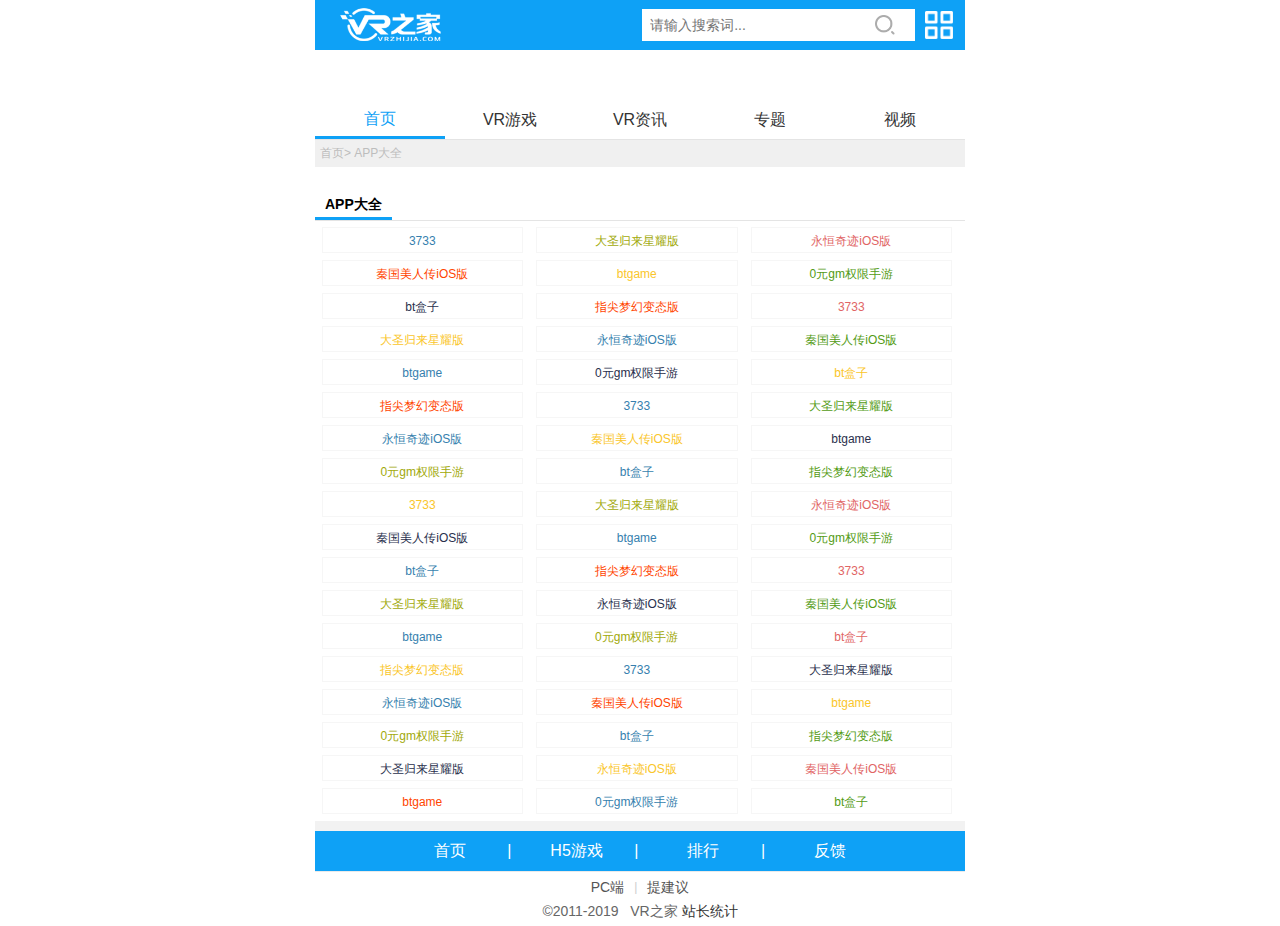
<file: apps.html>
<!DOCTYPE html>
<html lang="en">
        <head>
        <meta http-equiv="Content-Type" content="text/html; charset=utf-8">
        <meta http-equiv="X-UA-Compatible" content="IE=edge,chrome=1" />
        <meta name="renderer" content="webkit">
        <meta name="viewport" content="width=device-width, initial-scale=1.0, user-scalable=no, minimum-scale=1.0, maximum-scale=1.0">
        <meta name="format-detection" content="telephone=no,email=no,adress=no" />
        <title>VR游戏_VR游戏推荐_VR虚拟现实游戏下载 - VR之家</title>
        <meta name="keywords" content="VR游戏,VR游戏推荐,VR虚拟现实游戏,VR游戏下载,好玩的VR游戏推荐">
        <meta name="description" content="VR之家专注于为用户提供最新VR游戏下载,VR虚拟现实游戏下载,好玩的VR游戏免费下载服务平台。">
        <meta http-equiv="Cache-Control" content="no-transform" />
        <meta http-equiv="Cache-Control" content="no-siteapp" />
        <meta name="applicable-device" content="mobile">
        <link rel="stylesheet" href="lib/css/base.css">
        <link rel="stylesheet" href="lib/css/apps.css">
        <script src="lib/js/jquery.min.js"></script>
        <script src="lib/js/common.js"></script>
        <script type="application/ld+json">
            {
            "@context": "https://ziyuan.baidu.com/contexts/cambrian.jsonld",
            "@id": "http://m.vrzhijia.com/game/",
            "appid": "",
            "title": "VR游戏_VR游戏推荐_VR虚拟现实游戏下载",
            "images": [],
            "description": "VR之家专注于为用户提供最新VR游戏下载,VR虚拟现实游戏下载,好玩的VR游戏免费下载服务平台。",
            "upDate": "2019-05-06T08:43:25"
            }
        </script>
    </head>
    <body>
        <!-- 公共头部 开始 -->
                <div class="cover"></div>
        <div class="hide-menu">
            <div class="hd">
                <em></em>
                <span>快捷导航</span>
            </div>
            <ul class="hide-nav">
                <li><a href="/"><i></i>首页</a></li>
                <li><a href="/game/"><i></i>VR游戏</a></li>
                <li><a href="/azvr/"><i></i>安卓VR</a></li>
                <li><a href="/pcvr/"><i></i>PC VR</a></li>
                <li><a href="/iosvr/"><i></i>IOS VR</a></li>
                <li><a href="/soft/"><i></i>VR应用</a></li>
                <li><a href="/vrzy/"><i></i>VR资源</a></li>
                <li><a href="/zixun/"><i></i>VR资讯</a></li>
                <li><a href="/pingce/"><i></i>评测</a></li>
                <li><a href="/zhuanti/"><i></i>专题</a></li>
                <li><a href="/rank/"><i></i>排行</a></li>
                <li><a href="/shipin/"><i></i>VR视频</a></li>
            </ul>
        </div>
        <div class="h-top header-fixed">
            <div class="android-header">
                <a href="/">
                    <img src="lib/images/bule-logo.png" alt="VR之家" class="tongyi fl">
                </a>
                <a href="javascript:void(0)" title="快捷导航">
                    <div class="top-more fr"></div>
                </a>
                <div class="top-search">
                    <form method="post" action="/e/search/index.php">
                        <input type="hidden" name="show" value="title">
                        <input type="hidden" name="tbname" value="download">
                        <input type="hidden" name="tempid" value="1">
                        <input type="text" class="t-search-tx" value="" name="keyboard" placeholder="请输入搜索词...">
                        <input type="submit" class="t-search-bt" value="搜索">
                    </form>
                </div>
            </div>
        </div>
        <main>
            <!-- 顶部导航 -->
            <ul class="menu-green of">
                <li id="index"><a href="/">首页</a></li>
                <li id="index-yx"><a href="/game/">VR游戏</a></li>
                <li id="index-zx"><a href="/zixun/">VR资讯</a></li>
                <li id="index-zt"><a href="/zhuanti/">专题</a></li>
                <li id="index-sp"><a href="/shipin/">视频</a></li>
            </ul>
            <script>
                $(function(){
                    $("#index").addClass("hover");
                })
            </script>
            <div class="seat">
                <p>
                    <a href="/">首页</a>&gt;
                    <a href="/game/">APP大全</a>
                </p>
            </div>
            <!-- APP大全 -->
            <div class="today-read">
                <div class="section-title">
                    <h3>APP大全</h3>
                </div>
            </div>
            <div class="app-list">
                <a href="" title="">3733</a>
                <a href="" title="">大圣归来星耀版</a>
                <a href="" title="">永恒奇迹iOS版</a>
                <a href="" title="">秦国美人传iOS版</a>
                <a href="" title="">btgame</a>
                <a href="" title="">0元gm权限手游</a>
                <a href="" title="">bt盒子</a>
                <a href="" title="">指尖梦幻变态版</a>
                <a href="" title="">3733</a>
                <a href="" title="">大圣归来星耀版</a>
                <a href="" title="">永恒奇迹iOS版</a>
                <a href="" title="">秦国美人传iOS版</a>
                <a href="" title="">btgame</a>
                <a href="" title="">0元gm权限手游</a>
                <a href="" title="">bt盒子</a>
                <a href="" title="">指尖梦幻变态版</a>
                <a href="" title="">3733</a>
                <a href="" title="">大圣归来星耀版</a>
                <a href="" title="">永恒奇迹iOS版</a>
                <a href="" title="">秦国美人传iOS版</a>
                <a href="" title="">btgame</a>
                <a href="" title="">0元gm权限手游</a>
                <a href="" title="">bt盒子</a>
                <a href="" title="">指尖梦幻变态版</a>
                <a href="" title="">3733</a>
                <a href="" title="">大圣归来星耀版</a>
                <a href="" title="">永恒奇迹iOS版</a>
                <a href="" title="">秦国美人传iOS版</a>
                <a href="" title="">btgame</a>
                <a href="" title="">0元gm权限手游</a>
                <a href="" title="">bt盒子</a>
                <a href="" title="">指尖梦幻变态版</a>
                <a href="" title="">3733</a>
                <a href="" title="">大圣归来星耀版</a>
                <a href="" title="">永恒奇迹iOS版</a>
                <a href="" title="">秦国美人传iOS版</a>
                <a href="" title="">btgame</a>
                <a href="" title="">0元gm权限手游</a>
                <a href="" title="">bt盒子</a>
                <a href="" title="">指尖梦幻变态版</a>
                <a href="" title="">3733</a>
                <a href="" title="">大圣归来星耀版</a>
                <a href="" title="">永恒奇迹iOS版</a>
                <a href="" title="">秦国美人传iOS版</a>
                <a href="" title="">btgame</a>
                <a href="" title="">0元gm权限手游</a>
                <a href="" title="">bt盒子</a>
                <a href="" title="">指尖梦幻变态版</a>
                <a href="" title="">大圣归来星耀版</a>
                <a href="" title="">永恒奇迹iOS版</a>
                <a href="" title="">秦国美人传iOS版</a>
                <a href="" title="">btgame</a>
                <a href="" title="">0元gm权限手游</a>
                <a href="" title="">bt盒子</a>
            </div>
            <div class="line-gray"></div>
            
        </main>
        <!-- 尾部 -->
        <div class="footer">
            <p class="footer-green-nav">
                <a href="/">首页</a>
                <a href="/html5/">H5游戏</a>
                <a href="/rank/">排行</a>
                <a href="/feedback/">反馈</a>
            </p>
            <p class="footer-reg">
                <a href="http://www.vrzhijia.com">PC端</a>
                <span>&nbsp;&nbsp;|&nbsp;&nbsp;</span>
                <a href="/feedback/">提建议</a>
            </p>
            <p class="footer-bottom">
                ©2011-2019 &nbsp;&nbsp;VR之家
                <span id="cnzz_stat_icon_1259917078">
                    <a href="http://www.cnzz.com/stat/website.php?web_id=1259917078" target="_blank" title="站长统计">站长统计</a>
                </span>
            </p>
        </div>
<script>
    var _hmt = _hmt || [];
    (function () {
        var hm = document.createElement("script");
        hm.src = "//hm.baidu.com/hm.js?e8cd7e83b89a114e1465709a559c288c";
        var s = document.getElementsByTagName("script")[0];
        s.parentNode.insertBefore(hm, s);
    })();
</script>
    </body>
    
</html>
</file>
<file: lib/css/base.css>
body,
h1,
h2,
h3,
h4,
h5,
h6,
hr,
p,
blockquote,
dl,
dt,
dd,
ul,
ol,
li,
pre,
code,
form,
fieldset,
legend,
button,
input,
textarea {
    padding: 0px;
    margin: 0px;
}
html {
    -webkit-text-size-adjust: 100%;
    -ms-text-size-adjust: 100%;
    font-size: 16px;
}
body{
    max-width: 650px;
    margin:0 auto;
    padding-top: 50px;
}
img {
    border: 0 none;
    vertical-align: middle;
    border: none;
    width: 100%;
}

fieldset {
    border: 0
}

ul,
ol {
    list-style: none
}

em,
i,
b {
    font-style: normal;
    font-weight: normal;
}

h1,
h2,
h3,
h4,
h5,
h6 {
    font-weight: normal;
    text-indent: 0
}

body {
    overflow-x: hidden;
    width: 100%;
    background: #FFF;
}

body,
input,
button,
textarea {
    line-height: 1.5;
    font: normal 12px '\5FAE\8F6F\96C5\9ED1', Arial, '\5B8B\4F53', sans-serif;
    outline: 0
}

button {
    cursor: pointer
}

a {
    text-decoration: none;
    color: #333
}

a:focus {
    outline: 0
}

.clear {
    clear: both;
}

.clearfix {
    *zoom: 1;
}

.clearfix:after {
    clear: both;
    display: block;
    height: 0;
    visibility: hidden;
    overflow: hidden;
    content: '.'
}

* html .clearfix {
    zoom: 1
}

*+html .clearfix {
    min-height: 1px
}

.tc {
    text-align: center
}

.fl {
    float: left
}

.fr {
    float: right
}

.pa {
    position: absolute
}

.pr {
    position: relative
}

.of {
    overflow: hidden
}

.rb {
    background-position: right 0;
    padding: 0 10px 0 0
}

.lb {
    background-position: left 0
}

.overlay {
    display: none;
    position: absolute;
    width: 100%;
    top: 0;
    left: 0;
    background: #000;
    filter: alpha(opacity=30);
    opacity: .3;
    z-index: 1000
}

.red {
    color: #F00 !important;
}

.ofne {
    overflow: hidden;
    white-space: nowrap;
    text-overflow: ellipsis;
}

.mt5 {
    margin-top: 5px;
}

.mt10 {
    margin-top: 10px;
}

.line-through {
    width: 100%;
    height: 10px;
    background: #f0f0f0;
    position: relative;
}

.cover {
    position: absolute;
    right: 0;
    top: 0;
    width: 100%;
    height: 100%;
    background: url(../images/cube.png) center center repeat;
    z-index: 99999;
    display: none;
}

.slidIn {
    transform: translate3d(100%, 0px, 0px);
    -webkit-transform: translate3d(100%, 0px, 0px);
    -moz-transform: translate3d(100%, 0px, 0px)
}

.slidOut {
    transform: translate3d(0%, 0px, 0px);
    -webkit-transform: translate3d(0%, 0px, 0px);
    -moz-transform: translate3d(0%, 0px, 0px)
}

.gotop {
    position: fixed;
    right: 3%;
    bottom: 185px;
    width: 46px;
    height: 46px;
    z-index: 1000;
    background: url(../images/gotop.png) no-repeat;
    background-size: 46px auto;
    display: none;
}

.h-top {
    width: 100%;
}

.header-fixed {
    position: fixed;
    top: 0;
    z-index: 9999;
    width: 100%;
    max-width: 650px;
}

.header-blue {
    position: relative;
    display: -moz-box;
    display: -webkit-box;
    display: box;
    height: 42px;
    background-color: #0ea1f6;
    line-height: 42px;
    width: 100%;
    z-index: 999;
}

.return {
    position: relative;
    width: 40px;
    height: 42px;
    box-sizing: border-box;
}

.return img {
    width: auto;
    height: 18px;
    margin: 2px 0 0 15px;
    display: block;
}

.return a {
    position: relative;
    display: block;
    height: 42px;
    width: 40px;
    padding-top: 10px;
    box-sizing: border-box;
    text-align: center;
}

.header-tit {
    overflow: hidden;
    -moz-box-flex: 1;
    -webkit-box-flex: 1;
    flex: 1;
    text-align: left;
    color: #fff;
    font-size: 18px;
}

.header-func {
    width: 85px;
    height: 42px;
}

.header-blue .s-btn,
.header-blue .top-more {
    float: right;
}

.header-blue .s-btn {
    background: url(../images/white-search.png) no-repeat center center;
    background-size: 22px 22px;
    width: 34px;
    height: 42px;
    margin-right: 10px;
}

.header-blue .top-more {
    position: absolute;
    right: 0;
    background: url(../images/r-menu.png) no-repeat;
    background-size: 22px 22px;
    width: 34px;
    height: 32px;
    margin-top: 10px;
    border: none;
    display: block;
}

.top-search {
    overflow: hidden;
    width: 42%;
    background: #fff;
    height: 32px;
    position: absolute;
    right: 50px;
    top: 9px;
}

.t-search-tx {
    line-height: 20px;
    width: 73%;
    background: #fff;
    font-size: 14px;
    border-radius: 7px 0 0 7px;
    border: none;
    padding: 6px 2% 6px 3%;
    /* display: inline-block; */
    height: 20px;
    color: #828282;
    float: left;
}

.t-search-bt {
    background: url(../images/search_ico.png) no-repeat center center;
    width: 22%;
    max-width: 80px;
    height: 32px;
    background-size: 20px auto;
    float: right;
    border: none;
    text-indent: 999em
}

.header-blue .top-search,
.header-black .top-search {
    position: absolute;
    top: 6px;
    right: 45px;
    height: 30px;
}

.header-blue .t-search-bt,
.header-black .t-search-bt {
    height: 30px;
}

.header-blue .t-search-tx,
.header-black .t-search-tx {
    padding-top: 5px;
    padding-bottom: 5px;
}

.search-mod-hd {
    height: 40px;
    margin: 0 4%;
}

.search-mod-hd h2 {
    width: 50%;
    position: relative;
}

.search-mod-hd h2 {
    font-size: 16px;
    color: #000;
    line-height: 40px;
    background-size: contain;
    text-indent: 16px;
}

.search-mod-hd h2:before {
    content: "";
    position: absolute;
    top: 15px;
    width: 4px;
    height: 20px;
    background: #ff6464;
    display: block;
}

.title {
    display: block-inline;
    width: 154px;
    height: 42px;
    overflow: hidden;
}

.title .title-box {
    float: left;
    white-space: nowrap;
    padding: 0px 10px;
}

.title .title-box .title-name {
    font-size: 15px;
    color: #fff;
    overflow: hidden;
    text-overflow: ellipsis;
    white-space: nowrap;
}

/*快捷导航*/

.hide-menu {
    position: fixed;
    left: -70%;
    top: 0;
    width: 70%;
    height: 100%;
    background: #fff;
    z-index: 100000;
    transition: all 0.6s ease-in-out 0s;
    -webkit-transition: all 0.6s ease-in-out 0s;
    -moz-transition: all 0.6s ease-in-out 0s;
}

.hide-menu .hd {
    position: relative;
    height: 50px;
    background: #f8f8f8;
    border-bottom: 1px solid #d7d7d7;
    text-align: center;
}

.hide-menu .hd span {
    font-size: 20px;
    color: #333;
    line-height: 50px;
    font-weight: bold;
    padding-left: 0px;
}

.hide-menu .hd em {
    position: absolute;
    left: 20px;
    width: 27px;
    height: 27px;
    margin: 12px 0;
    background: url(../images/leftarrow.png) no-repeat;
    background-size: 27px auto;
}

.hide-nav {
    background: #fff none repeat scroll 0 0;
    left: 0;
    position: absolute;
    top: 50px;
    width: 100%;
    z-index: 100000;
}

.hide-nav a {
    display: block;
    padding: 10px 0;
}

.hide-nav li {
    border-bottom: 1px solid #f5f5f5;
}

.hide-nav li:nth-last-child(1) {
    border: 0 none;
}

.hide-nav::before {
    -moz-border-bottom-colors: none;
    -moz-border-left-colors: none;
    -moz-border-right-colors: none;
    -moz-border-top-colors: none;
    content: "";
    height: 0;
    left: 30px;
    line-height: 0;
    position: absolute;
    width: 0;
}

.hide-nav li a {
    display: block;
    font-size: 16px;
    line-height: 20px;
    text-align: left;
    width: 100%;
}

.hide-nav li a i {
    background: rgba(0, 0, 0, 0) url(../images/hide_nav_icon.png) no-repeat scroll 0 0;
    background-size: 27px auto;
    display: inline-block;
    height: 27px;
    margin-left: 20px;
    margin-right: 20px;
    vertical-align: -8px;
    width: 27px;
    border-radius: 29px;
}

.hide-nav li:nth-child(1) a i {
    background-position: 0 0;
    background-color: #ff5353;
}

.hide-nav li:nth-child(2) a i {
    background-position: 0 -27px;
    background-color: #39b91c;
}

.hide-nav li:nth-child(3) a i {
    background-position: 0 -54px;
    background-color: #1db5bf;
}

.hide-nav li:nth-child(4) a i {
    background-position: 0 -81px;
    background-color: #d9b405;
}

.hide-nav li:nth-child(5) a i {
    background-position: 0 -108px;
    background-color: #e775ff;
}

.hide-nav li:nth-child(6) a i {
    background-position: 0 -135px;
    background-color: #0e81f6;
}

.hide-nav li:nth-child(7) a i {
    background-position: 0 -162px;
    background-color: #f78001;
}

.hide-nav li:nth-child(8) a i {
    background-position: 0 -189px;
    background-color: #ff7630;
}

.hide-nav li.curr a {
    font-size: 16px;
}

.hide-nav li.curr a i {
    vertical-align: -8px;
}

.video-mod ul li a {
    width: 140px;
    margin: 0 auto;
}

.video-mod ul li img {
    display: block;
    width: 140px;
    height: 105px;
}

.dialog_box {
    height: 330px !important;
}




.android-header{background:#0ea1f6;height:auto;width:100%; height:50px;z-index:200;}
.android-header img.tongyi{margin:7px 3%;width:20%;width:144px;}
.android-header .app-pic{margin-top:11px;position:relative;margin-right:15px;width:28px;}
.android-header .top-more{margin-top:11px;width:28px;height:28px;margin-right:12px;border:none;text-indent:-999px;background:url(../images/r-menu.png) scroll 0 0 no-repeat;
background-size:28px auto;display:inline-block;overflow:hidden;}

.menu-green{border-bottom:1px solid #e4e4e4;}
.menu-green li{width:20%;text-align:center;color:#333;font-size:16px;float:left;height:39px;line-height:40px;text-align:center;}
.menu-green li a{display:block;}
.menu-green li.hover a{color:#0ea1f6;border-bottom:3px solid #0ea1f6;top:-3px;position:relative;height:39px;line-height:44px;}
/*footer*/

.footer {
    width: 100%;
    overflow: hidden;
    z-index: 100000;
}

.footer-nav {
    background: #0ea1f6;
    text-align: center;
}

.footer-nav a {
    position: relative;
    display: inline-block;
    font-size: 16px;
    text-align: center;
    line-height: 40px;
    color: #FFF;
    width: 19%;
}

.footer-nav a:after {
    position: absolute;
    right: 0;
    top: 0;
    content: "|";
    color: #FFF;
}

.footer-nav a:last-child:after {
    content: "";
}

.footer-green-nav {
    background: #0ea1f6;
    text-align: center;
}

.footer-green-nav a {
    position: relative;
    display: inline-block;
    font-size: 16px;
    text-align: center;
    line-height: 40px;
    color: #FFF;
    width: 19%;
}

.footer-green-nav a:after {
    position: absolute;
    right: 0;
    top: 0;
    content: "|";
    color: #FFF;
}

.footer-green-nav a:last-child:after {
    content: "";
}

.footer-black-nav {
    background: #6e6d6d;
    text-align: center;
}

.footer-black-nav a {
    position: relative;
    display: inline-block;
    font-size: 16px;
    text-align: center;
    line-height: 40px;
    color: #FFF;
    width: 19%;
}

.footer-black-nav a:after {
    position: absolute;
    right: 0;
    top: 0;
    content: "|";
    color: #FFF;
}

.footer-black-nav a:last-child:after {
    content: "";
}

.footer-reg {
    padding: 0 15px;
    line-height: 30px;
    background: #FFF;
    text-align: center;
    border-top: 1px solid #eaeaea;
    color: #cdcdcd;
}

.footer-reg a {
    color: #555555;
    font-size: 14px;
}

.footer-reg span {
    vertical-align: 1px;
}

.footer-bottom {
    text-align: center;
    color: #666;
    font-size: 14px;
    margin-bottom: 5px;
}

/* 友情链接 */
.friend-link h3 {
    font-size: 15px;
    color: #000000;
    padding: 10px 0;
    border-bottom: 1px solid #e4e4e4;
    margin: 0 10px;
  }
  .friend-link .link-list {
    margin-bottom: 10px;
  }
  .friend-link .link-list a {
    display: inline-block;
    margin: 13px 0 0 10px;
    font-size: 12px;
    color: #333333;
  }
</file>
<file: lib/css/apps.css>
main {
    padding-top: 50px;
  }
  main .seat {
    height: 27px;
    background: #f0f0f0;
  }
  main .seat p {
    font-size: 12px;
    color: #bdbdbd;
    line-height: 27px;
    text-indent: 5px;
    overflow: hidden;
    white-space: nowrap;
    text-overflow: ellipsis;
  }
  main .seat p a {
    color: #bdbdbd;
  }
  main .section-title {
    padding-top: 25px;
    border-bottom: 1px solid #e4e4e4;
  }
  main .section-title h3 {
    font-size: 14px;
    display: inline-block;
    color: #000;
    font-weight: 800;
    border-bottom: 3px solid #0ea1f6;
    padding: 0 10px;
    line-height: 25px;
  }
  .line-gray {
    width: 100%;
    height: 10px;
    background: #f2f2f2;
  }
  /* APP大全 */
  .app-list{
      padding-top: 6px;
      display: flex;
      justify-content: left;
      flex-wrap: wrap;
  }
  .app-list a{
    box-sizing: border-box;
    display: block;
    width: 31%;
    text-align: center;
    height: 26px;
    line-height: 26px;
    margin: 0 1%;
    margin-bottom: 7px;
    border: 1px solid #f6f6f6;
    padding: 0 5px;
    overflow: hidden;
  }
  .app-list a:nth-of-type(n) {
    color: #367fae;
  }
  .app-list a:nth-of-type(2n) {
    color: #a1a909;
  }
  .app-list a:nth-of-type(3n) {
    color: #e16565;
  }
  .app-list a:nth-of-type(4n) {
    color: orangered;
  }
  .app-list a:nth-of-type(5n) {
    color: #fac62b;
  }
  .app-list a:nth-of-type(6n) {
    color: #539b14;
  }
  .app-list a:nth-of-type(7n) {
    color: #292f4c;
  }
</file>
